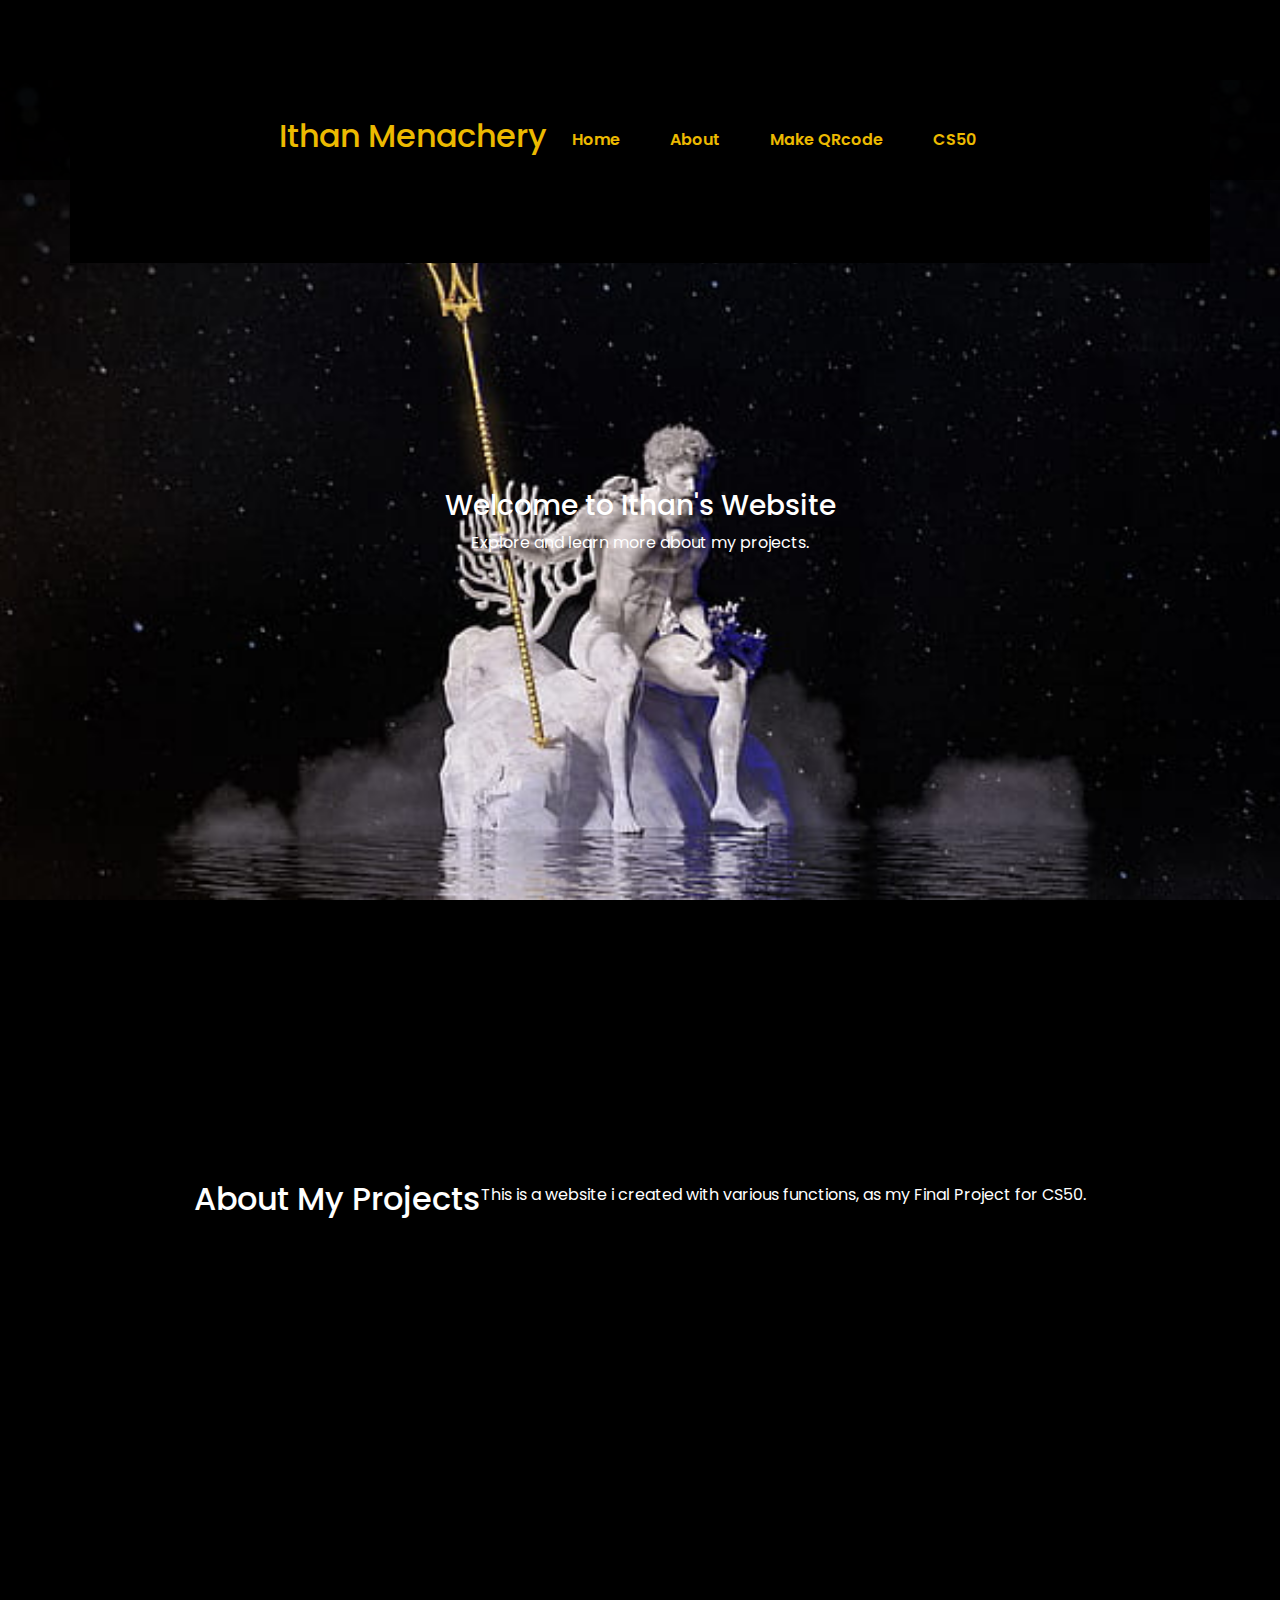
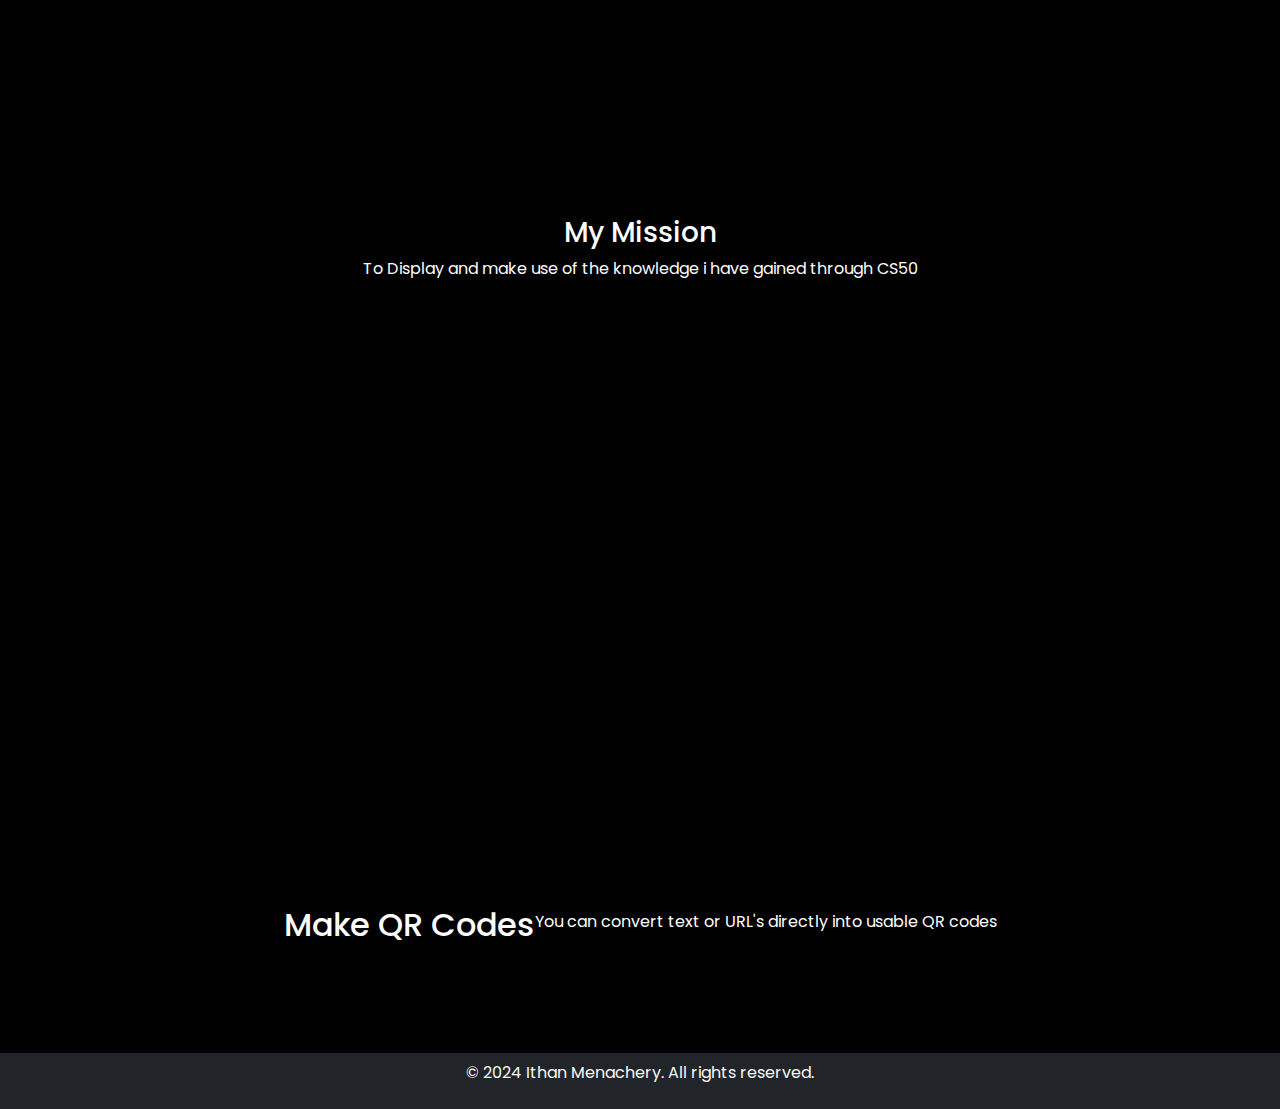
<file: index.html>
<!DOCTYPE html>
<html lang="en">

<head>
    <meta charset="UTF-8">
    <meta http-equiv="X-UA-Compatible" content="IE=edge">
    <meta name="viewport" content="width=device-width, initial-scale=1.0">
    <title>Home | Ithan Menachery</title>
    <link href="https://cdn.jsdelivr.net/npm/bootstrap@5.3.3/dist/css/bootstrap.min.css" rel="stylesheet" integrity="sha384-QWTKZyjpPEjISv5WaRU9OFeRpok6YctnYmDr5pNlyT2bRjXh0JMhjY6hW+ALEwIH" crossorigin="anonymous">
    <link href="https://fonts.googleapis.com/css2?family=Poppins:wght@300;400;500;600;700;800;900&display=swap" rel="stylesheet">
    <link rel="stylesheet" href="styles.css">
</head>

<body>
    <header>
        <div class="container">
            <h2 class="logo">Ithan Menachery</h2>
            <nav class="navigation">
                <a href="#" class="nav-link active" onclick="setActive(event, 'home')">Home</a>
                <a href="about.html" class="nav-link" onclick="setActive(event, 'about')">About</a>
                <a href="qrcode.html" class="nav-link" onclick="setActive(event, 'Make QRcode')">Make QRcode</a>
                <a href="cs50.html" class="nav-link" onclick="setActive(event, 'cs50')">CS50</a>
            </nav>
        </div>
    </header>

    <section class="parallax" id="parallax1">
        <div class="parallax-content">
            <h3 id="text">Welcome to Ithan's Website</h3>
            <p>Explore and learn more about my projects.</p>
        </div>
    </section>

    <section class="content-section">
        <div class="container">
            <h2>About My Projects</h2>
            <p>This is a website i created with various functions, as my Final Project for CS50.</p>
        </div>
    </section>

    <section class="parallax" id="parallax2">
        <div class="parallax-content">
            <h3>My Mission</h3>
            <p>To Display and make use of the knowledge i have gained through CS50</p>
        </div>
    </section>

    <section class="content-section">
        <div class="container">
            <h2>Make QR Codes</h2>
            <p>You can convert text or URL's directly into usable QR codes</p>
        </div>
    </section>

    <footer class="bg-dark text-center text-light py-2">
        <p>&copy; 2024 Ithan Menachery. All rights reserved.</p>
    </footer>

    <script src="https://cdn.jsdelivr.net/npm/bootstrap@5.3.3/dist/js/bootstrap.bundle.min.js" integrity="sha384-ZF/+QN8dU9uoXvK7sNpZbphbPk/s2pNzvay7Uks9FmdxhqKtx3hHCt8z2ZqS1dtr" crossorigin="anonymous"></script>
    <script src="script.js"></script>

    <script>
        function setActive(event, page) {
            const navLinks = document.querySelectorAll('.nav-link');
            navLinks.forEach(link => link.classList.remove('active'));
            event.target.classList.add('active');
        }
    </script>
</body>

</html>
</file>
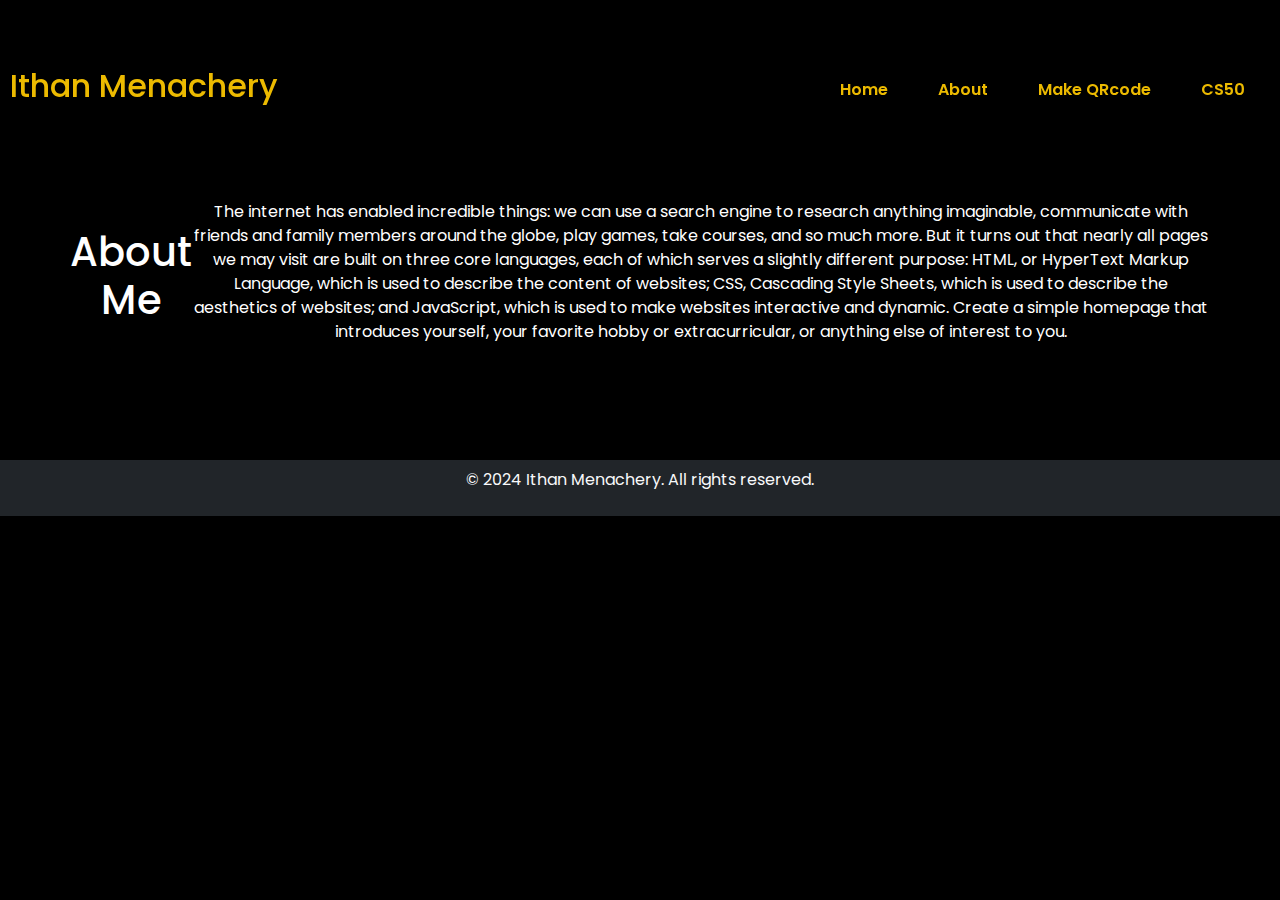
<file: about.html>
<!DOCTYPE html>
<html lang="en">

<head>
    <meta charset="UTF-8">
    <meta http-equiv="X-UA-Compatible" content="IE=edge">
    <meta name="viewport" content="width=device-width, initial-scale=1.0">
    <title>About | Ithan Menachery</title>
    <link href="https://cdn.jsdelivr.net/npm/bootstrap@5.3.3/dist/css/bootstrap.min.css" rel="stylesheet" integrity="sha384-QWTKZyjpPEjISv5WaRU9OFeRpok6YctnYmDr5pNlyT2bRjXh0JMhjY6hW+ALEwIH" crossorigin="anonymous">
    <link href="https://fonts.googleapis.com/css2?family=Poppins:wght@300;400;500;600;700;800;900&display=swap" rel="stylesheet">
    <link rel="stylesheet" href="styles.css">
</head>

<body>
    <header>
        <h2 class="logo">Ithan Menachery</h2>
        <nav class="navigation">
            <a href="index.html" class="nav-link" onclick="setActive(event, 'home')">Home</a>
            <a href="about.html" class="nav-link active" onclick="setActive(event, 'about')">About</a>
            <a href="qrcode.html" class="nav-link" onclick="setActive(event, 'Make QRcode')">Make QRcode</a>
            <a href="cs50.html" class="nav-link" onclick="setActive(event, 'cs50')">CS50</a>
        </nav>
    </header>

    <div class="container">
        <h1>About Me</h1>
        <p>The internet has enabled incredible things: we can use a search engine to research anything imaginable, communicate with friends and family members around the globe, play games, take courses, and so much more. But it turns out that nearly all pages we may visit are built on three core languages, each of which serves a slightly different purpose:

            HTML, or HyperText Markup Language, which is used to describe the content of websites;
            CSS, Cascading Style Sheets, which is used to describe the aesthetics of websites; and
            JavaScript, which is used to make websites interactive and dynamic.
            Create a simple homepage that introduces yourself, your favorite hobby or extracurricular, or anything else of interest to you.</p>
    </div>

    <footer class="bg-dark text-center text-light py-2">
        <p>&copy; 2024 Ithan Menachery. All rights reserved.</p>
    </footer>

    <script src="https://cdn.jsdelivr.net/npm/bootstrap@5.3.3/dist/js/bootstrap.bundle.min.js" integrity="sha384-ZF/+QN8dU9uoXvK7sNpZbphbPk/s2pNzvay7Uks9FmdxhqKtx3hHCt8z2ZqS1dtr" crossorigin="anonymous"></script>
    <script src="script.js"></script>

    <script>
        function setActive(event, page) {
            const navLinks = document.querySelectorAll('.nav-link');
            navLinks.forEach(link => link.classList.remove('active'));
            event.target.classList.add('active');
        }
    </script>
</body>

</html>
</file>
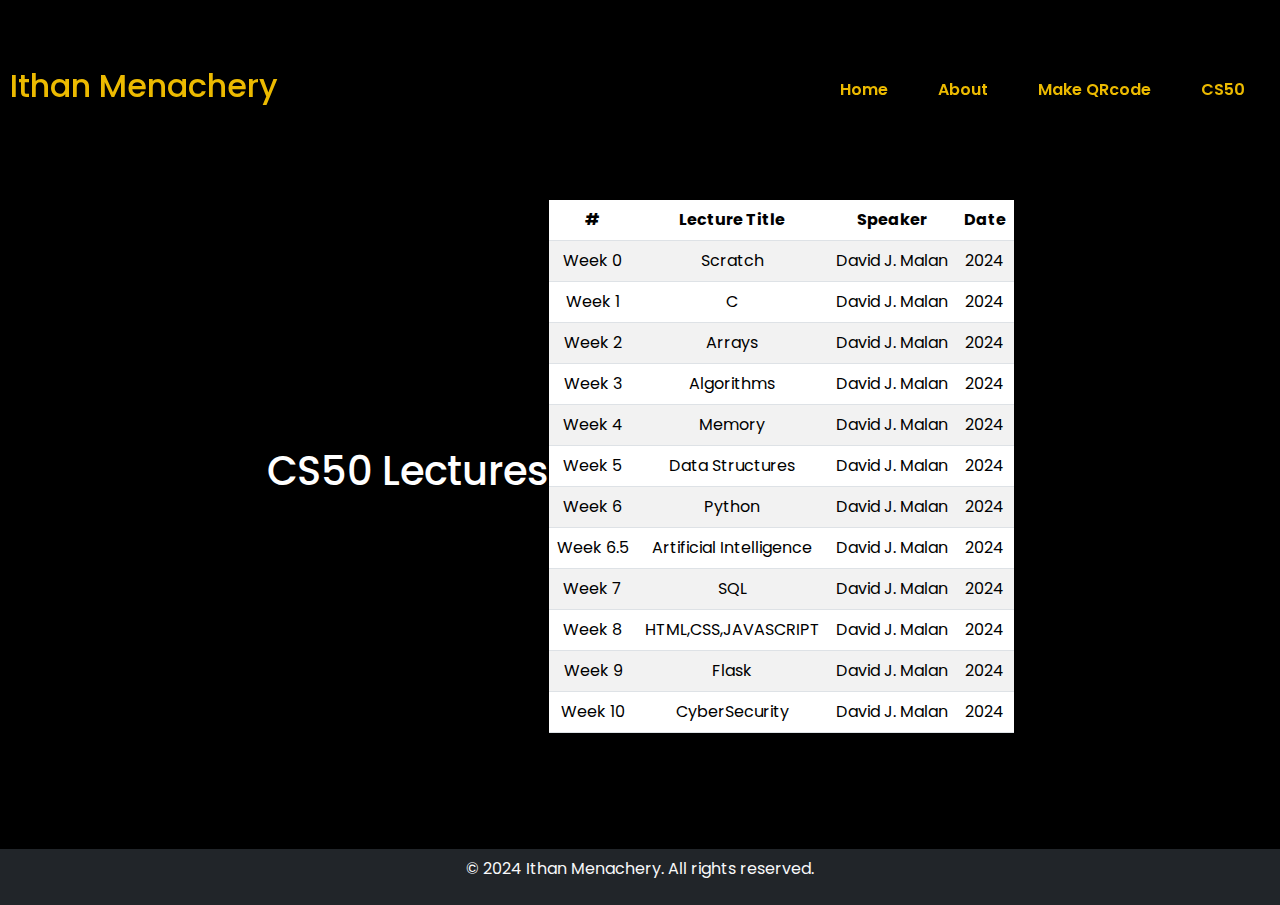
<file: cs50.html>
<!DOCTYPE html>
<html lang="en">

<head>
    <meta charset="UTF-8">
    <meta http-equiv="X-UA-Compatible" content="IE=edge">
    <meta name="viewport" content="width=device-width, initial-scale=1.0">
    <title>CS50 | Ithan Menachery</title>
    <link href="https://cdn.jsdelivr.net/npm/bootstrap@5.3.3/dist/css/bootstrap.min.css" rel="stylesheet" integrity="sha384-QWTKZyjpPEjISv5WaRU9OFeRpok6YctnYmDr5pNlyT2bRjXh0JMhjY6hW+ALEwIH" crossorigin="anonymous">
    <link href="https://fonts.googleapis.com/css2?family=Poppins:wght@300;400;500;600;700;800;900&display=swap" rel="stylesheet">
    <link rel="stylesheet" href="styles.css">
</head>

<body>
    <header>
        <h2 class="logo">Ithan Menachery</h2>
        <nav class="navigation">
            <a href="index.html" class="nav-link" onclick="setActive(event, 'home')">Home</a>
            <a href="about.html" class="nav-link" onclick="setActive(event, 'about')">About</a>
            <a href="qrcode.html" class="nav-link" onclick="setActive(event, 'Make QRcode')">Make QRcode</a>
            <a href="cs50.html" class="nav-link active" onclick="setActive(event, 'cs50')">CS50</a>
        </nav>
    </header>

    <div class="container">
        <h1>CS50 Lectures</h1>
        <div class="table-responsive">
            <table class="table table-striped table-hover">
                <thead>
                    <tr>
                        <th>#</th>
                        <th>Lecture Title</th>
                        <th>Speaker</th>
                        <th>Date</th>
                    </tr>
                </thead>
                <tbody>
                    <tr>
                        <td>Week 0</td>
                        <td>Scratch</td>
                        <td>David J. Malan</td>
                        <td>2024</td>
                    </tr>
                    <tr>
                        <td>Week 1</td>
                        <td>C</td>
                        <td>David J. Malan</td>
                        <td>2024</td>
                    </tr>
                    <tr>
                        <td>Week 2</td>
                        <td>Arrays</td>
                        <td>David J. Malan</td>
                        <td>2024</td>
                    </tr>
                    <tr>
                        <td>Week 3</td>
                        <td>Algorithms</td>
                        <td>David J. Malan</td>
                        <td>2024</td>
                    </tr>
                    <tr>
                        <td>Week 4</td>
                        <td>Memory</td>
                        <td>David J. Malan</td>
                        <td>2024</td>
                    </tr>
                    <tr>
                        <td>Week 5</td>
                        <td>Data Structures</td>
                        <td>David J. Malan</td>
                        <td>2024</td>
                    </tr>
                    <tr>
                        <td>Week 6</td>
                        <td>Python</td>
                        <td>David J. Malan</td>
                        <td>2024</td>
                    </tr>
                    <tr>
                        <td>Week 6.5</td>
                        <td>Artificial Intelligence</td>
                        <td>David J. Malan</td>
                        <td>2024</td>
                    </tr>
                    <tr>
                        <td>Week 7</td>
                        <td>SQL</td>
                        <td>David J. Malan</td>
                        <td>2024</td>
                    </tr>
                    <tr>
                        <td>Week 8</td>
                        <td>HTML,CSS,JAVASCRIPT</td>
                        <td>David J. Malan</td>
                        <td>2024</td>
                    </tr>
                    <tr>
                        <td>Week 9</td>
                        <td>Flask</td>
                        <td>David J. Malan</td>
                        <td>2024</td>
                    </tr>
                    <tr>
                        <td>Week 10</td>
                        <td>CyberSecurity</td>
                        <td>David J. Malan</td>
                        <td>2024</td>
                    </tr>
                    <!-- Add more rows as needed -->
                </tbody>
            </table>
        </div>
    </div>

    <footer class="bg-dark text-center text-light py-2">
        <p>&copy; 2024 Ithan Menachery. All rights reserved.</p>
    </footer>

    <script src="https://cdn.jsdelivr.net/npm/bootstrap@5.3.3/dist/js/bootstrap.bundle.min.js" integrity="sha384-ZF/+QN8dU9uoXvK7sNpZbphbPk/s2pNzvay7Uks9FmdxhqKtx3hHCt8z2ZqS1dtr" crossorigin="anonymous"></script>
    <script src="script.js"></script>

    <script>
        function setActive(event, page) {
            const navLinks = document.querySelectorAll('.nav-link');
            navLinks.forEach(link => link.classList.remove('active'));
            event.target.classList.add('active');
        }
    </script>
</body>

</html>
</file>
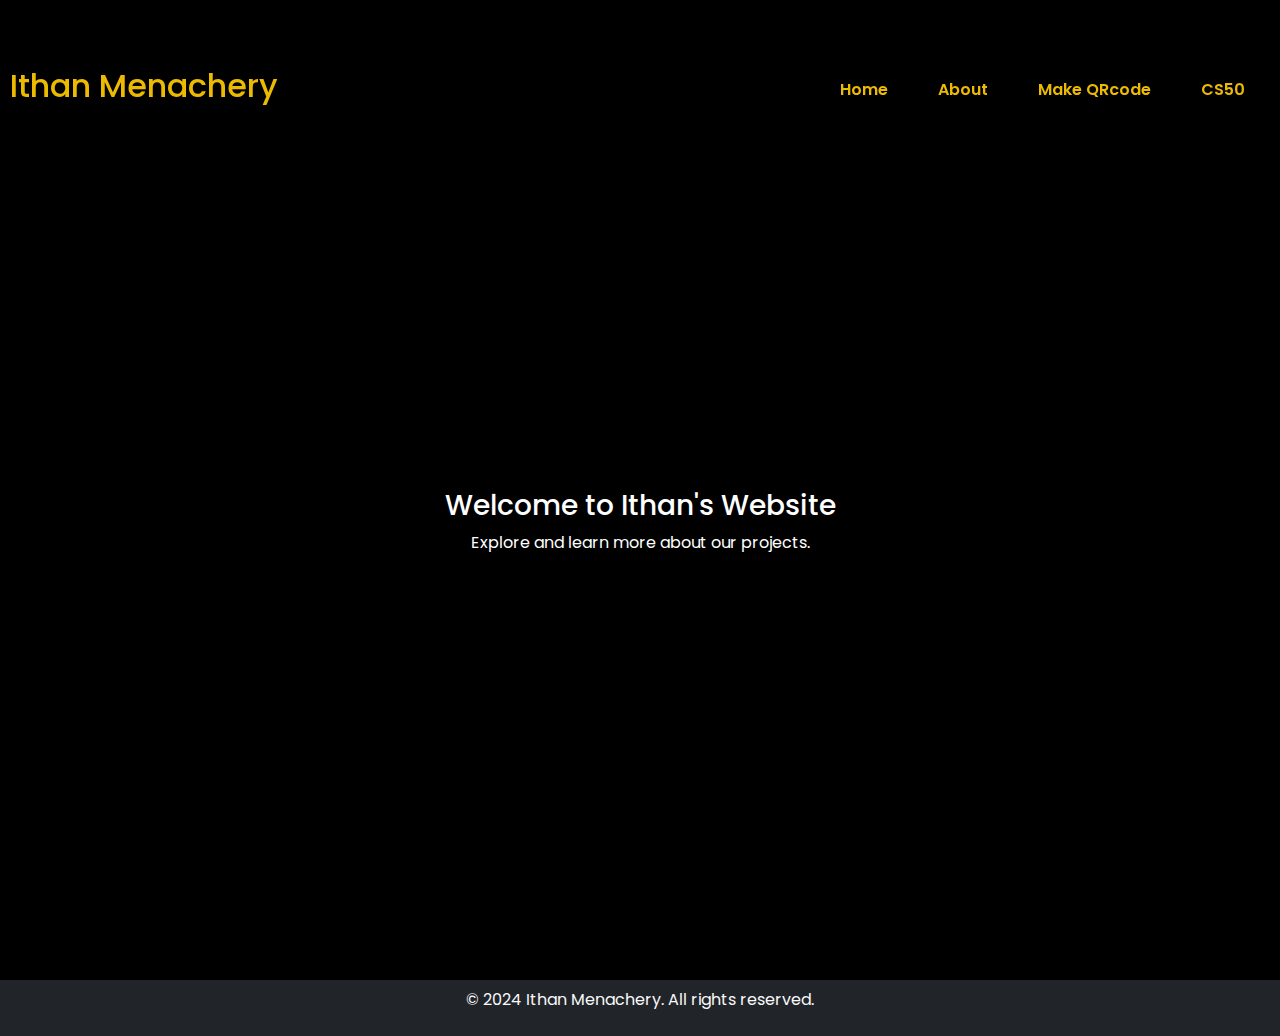
<file: home.html>
<!DOCTYPE html>
<html lang="en">

<head>
    <meta charset="UTF-8">
    <meta http-equiv="X-UA-Compatible" content="IE=edge">
    <meta name="viewport" content="width=device-width, initial-scale=1.0">
    <title>Home | Ithan Menachery</title>
    <link href="https://cdn.jsdelivr.net/npm/bootstrap@5.3.3/dist/css/bootstrap.min.css" rel="stylesheet" integrity="sha384-QWTKZyjpPEjISv5WaRU9OFeRpok6YctnYmDr5pNlyT2bRjXh0JMhjY6hW+ALEwIH" crossorigin="anonymous">
    <link href="https://fonts.googleapis.com/css2?family=Poppins:wght@300;400;500;600;700;800;900&display=swap" rel="stylesheet">
    <link rel="stylesheet" href="styles.css">
</head>

<body>
    <header>
        <h2 class="logo">Ithan Menachery</h2>
        <nav class="navigation">
            <a href="#" class="nav-link active" onclick="setActive(event, 'home')">Home</a>
            <a href="about.html" class="nav-link" onclick="setActive(event, 'about')">About</a>
            <a href="qrcode.html" class="nav-link" onclick="setActive(event, 'Make QRcode')">Make QRcode</a>
            <a href="cs50.html" class="nav-link" onclick="setActive(event, 'cs50')">CS50</a>
        </nav>
    </header>

    <section class="parallax">
        <div class="parallax-content">
            <h3 id="text">Welcome to Ithan's Website</h3>
            <p>Explore and learn more about our projects.</p>
        </div>
    </section>

    <footer class="bg-dark text-center text-light py-2">
        <p>&copy; 2024 Ithan Menachery. All rights reserved.</p>
    </footer>

    <script src="https://cdn.jsdelivr.net/npm/bootstrap@5.3.3/dist/js/bootstrap.bundle.min.js" integrity="sha384-ZF/+QN8dU9uoXvK7sNpZbphbPk/s2pNzvay7Uks9FmdxhqKtx3hHCt8z2ZqS1dtr" crossorigin="anonymous"></script>
    <script src="script.js"></script>

    <script>
        function setActive(event, page) {
            const navLinks = document.querySelectorAll('.nav-link');
            navLinks.forEach(link => link.classList.remove('active'));
            event.target.classList.add('active');
        }
    </script>
</body>

</html>
</file>
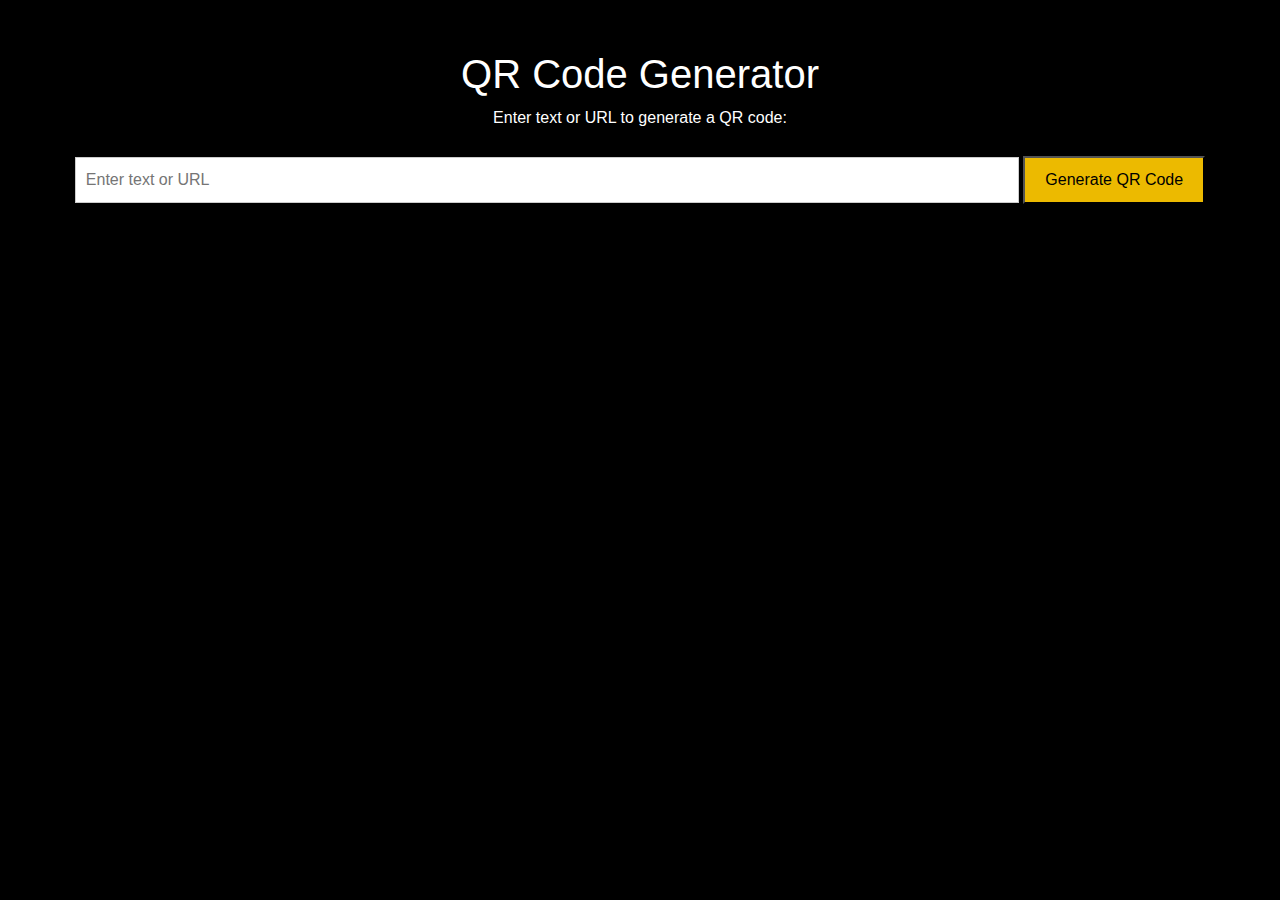
<file: qrcode.html>
<!DOCTYPE html>
<html lang="en">
<head>
    <meta charset="UTF-8">
    <meta name="viewport" content="width=device-width, initial-scale=1.0">
    <meta charset="UTF-8">
    <meta http-equiv="X-UA-Compatible" content="IE=edge">
    <meta name="viewport" content="width=device-width, initial-scale=1.0">
    <title>QRcode | Ithan Menachery</title>
    <link href="https://cdn.jsdelivr.net/npm/bootstrap@5.3.3/dist/css/bootstrap.min.css" rel="stylesheet" integrity="sha384-QWTKZyjpPEjISv5WaRU9OFeRpok6YctnYmDr5pNlyT2bRjXh0JMhjY6hW+ALEwIH" crossorigin="anonymous">
    <link href="https://fonts.googleapis.com/css2?family=Poppins:wght@300;400;500;600;700;800;900&display=swap" rel="stylesheet">
    <link rel="stylesheet" href="styles.css">
    <style>
        body {
            font-family: Arial, sans-serif;
            text-align: center;
            padding: 50px;
            background:#000;
            color:#fff
        }
        input[type="text"] {
            width: 80%;
            padding: 10px;
            font-size: 16px;
            color:#000;
        }
        button {
            padding: 10px 20px;
            font-size: 16px;
            margin-top: 10px;
            cursor: pointer;
            background:#ECBA00;
        }
        img {
            margin-top: 40px;
        }
    </style>
</head>
<body>
    <h1>QR Code Generator</h1>
    <p>Enter text or URL to generate a QR code:</p>
    <input type="text" id="userInput" placeholder="Enter text or URL">
    <button onclick="generateQRCode()">Generate QR Code</button>
    <div id="qrCodeContainer"></div>

    <script>
        function generateQRCode() {
            var userInput = document.getElementById('userInput').value;
            if (userInput.trim() === '') {
                alert('Please enter some text or URL.');
                return;
            }

            var qrCodeContainer = document.getElementById('qrCodeContainer');
            qrCodeContainer.innerHTML = '';

            var img = document.createElement('img');
            img.src = 'https://api.qrserver.com/v1/create-qr-code/?data=' + encodeURIComponent(userInput) + '&size=200x200';
            qrCodeContainer.appendChild(img);
        }
    </script>
</body>
</html>
</file>
<file: styles.css>
body, html {
    min-height:50vh;
    min-width:100vw;
    margin: 0;
    background:#000;
    color:#fff;
    font-family: 'Poppins', sans-serif;
}

header {
    width: 100%;
    height: 20%;
    padding: 10px 10px;
    display: flex;
    justify-content: space-between;
    align-items: center;
    background-color: rgba(0, 0, 0, 0.8);
    z-index: 50;
    position: fixed;
    top: 0;
    left: 0;
}
input[type=text], select, textarea {
    width:100%;
    resize: vertical;
    padding:12px;
    box-sizing: border-box;
    margin-top: 6px;
    margin-bottom: 16px;
    border: 1px solid #ccc;
}

input[type=submit]:hover {
    background-color: #45a049;
  }
input[type=submit] {
    background-color: #ECBA00;
    color: white;
    border:none;
    border-radius:6px;
    padding: 12px 20px;
}
.logo {
    font-size: 2em;
    color: #ECBA00;
    pointer-events: none;
}

.navigation {
    display: flex;
}

.navigation a {
    text-decoration: none;
    color: #ECBA00;
    padding: 6px 15px;
    border-radius: 20px;
    margin: 0 10px;
    font-weight: 600;
    transition: background-color 0.3s, color 0.3s;
}

.navigation a:hover {
    background: #ECBA00;
    color: #000;
}

.parallax {
    background-attachment: fixed;
    background-size: cover;
    background-repeat: no-repeat;
    background-position: center;
    min-height: 100vh;
    display: flex;
    align-items: center;
    justify-content: center;
    color: white;
    text-align: center;
    margin-top: 80px; /* Add margin-top to compensate for fixed header */
}

#parallax1 {
    background-image: url('god21.jpeg'); /* Replace with your image path */
}

#parallax2 {
    background-image: url('god5.jpeg'); /* Replace with your image path */
}

.container {
    padding: 100px 0;
    margin-top: 100px; /* Add margin-top to compensate for fixed header */
    display: flex;
    background:#000;
    color:#fff;
    justify-content: center;
    align-items: center;
    text-align: center;
}

footer {
    padding: 10px 0;
    background: rgba(0, 0, 0, 0.8);
    color: white;
}

@media (max-width: 768px) {
    header {
        padding: 20px 20px;
    }
    .logo {
        font-size: 1.5em;
    }
    .navigation a {
        padding: 6px 10px;
    }
}
</file>
